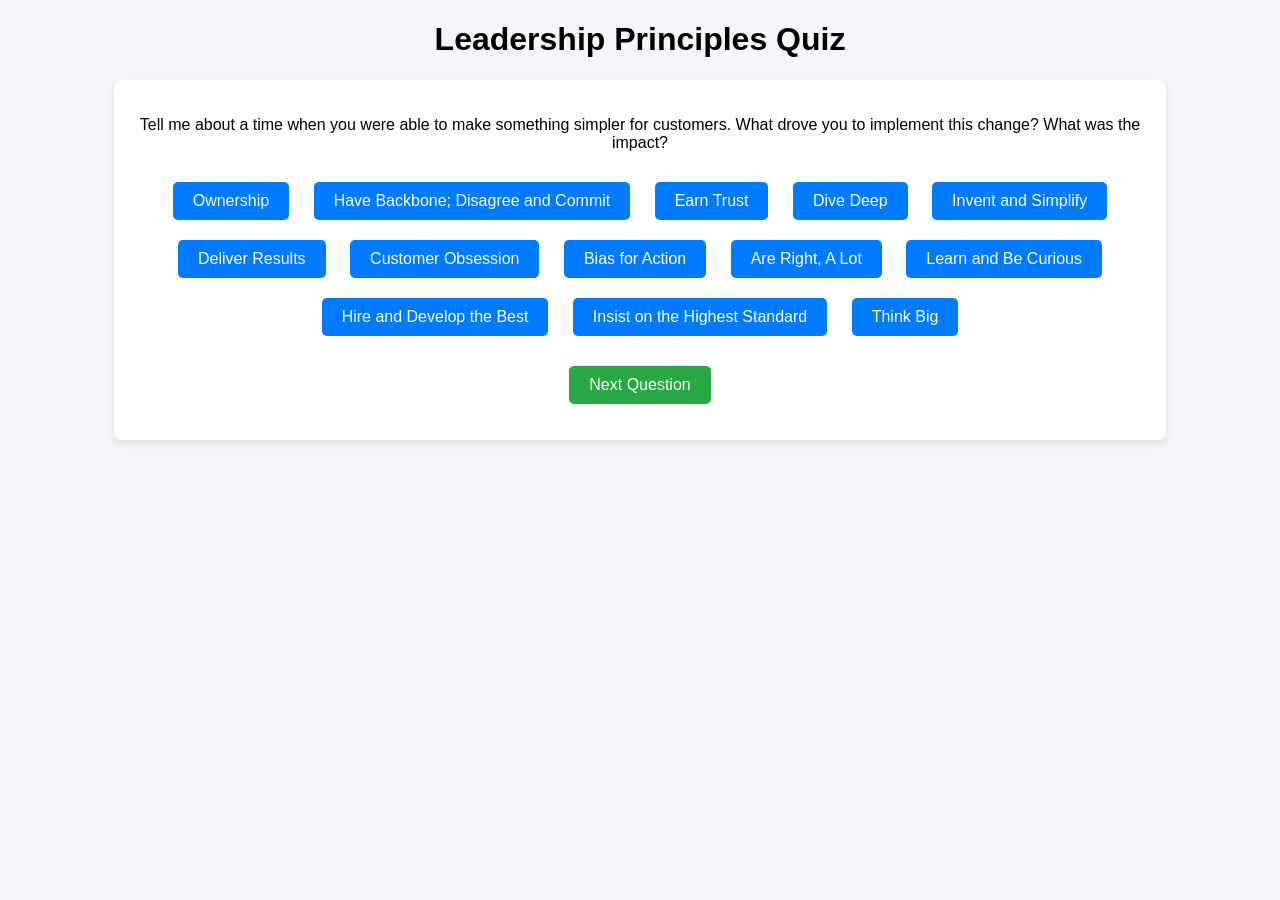
<file: index.html>
<!DOCTYPE html>
<html lang="en">
<head>
    <meta charset="UTF-8">
    <meta name="viewport" content="width=device-width, initial-scale=1.0">
    <title>Leadership Principles Game</title>
    <link rel="stylesheet" href="style.css">
</head>
<body>
    <h1>Leadership Principles Quiz</h1>
    <div id="game-container">
        <div id="question-container">
            <p id="question">Question will appear here</p>
        </div>
        <div id="options-container">
            <button class="option-btn" onclick="chooseLP('Ownership')">Ownership</button>
            <button class="option-btn" onclick="chooseLP('Have backbone; disagree and commit')">Have Backbone; Disagree and Commit</button>
            <button class="option-btn" onclick="chooseLP('Earn Trust')">Earn Trust</button>
            <button class="option-btn" onclick="chooseLP('Dive Deep')">Dive Deep</button>
            <button class="option-btn" onclick="chooseLP('Invent and Simplify')">Invent and Simplify</button>
            <button class="option-btn" onclick="chooseLP('Deliver Results')">Deliver Results</button>
            <button class="option-btn" onclick="chooseLP('Customer Obsession')">Customer Obsession</button>
            <button class="option-btn" onclick="chooseLP('Bias for Action')">Bias for Action</button>
            <button class="option-btn" onclick="chooseLP('Are Right, A Lot')">Are Right, A Lot</button>
            <button class="option-btn" onclick="chooseLP('Learn and Be Curious')">Learn and Be Curious</button>
            <button class="option-btn" onclick="chooseLP('Hire and Develop the Best')">Hire and Develop the Best</button>
            <button class="option-btn" onclick="chooseLP('Insist on the Highest Standard')">Insist on the Highest Standard</button>
            <button class="option-btn" onclick="chooseLP('Think Big')">Think Big</button>
        </div>
        <div id="next-container">
            <button id="next-question-btn" onclick="nextQuestion()">Next Question</button>
        </div>
        <div id="principle-container">
            <p id="principle">The principle description will appear here after answering.</p>
        </div>
    </div>
    <script src="script.js"></script>
</body>
</html>
</file>
<file: style.css>
body {
    font-family: Arial, sans-serif;
    text-align: center;
    background-color: #f4f4f9;
}

#game-container {
    margin: 0 auto;
    width: 80%;
    padding: 20px;
    background-color: white;
    border-radius: 8px;
    box-shadow: 0 4px 8px rgba(0, 0, 0, 0.1);
}

#question-container {
    margin-bottom: 20px;
}

.option-btn {
    display: inline-block;
    margin: 10px;
    padding: 10px 20px;
    background-color: #007BFF;
    color: white;
    border: none;
    border-radius: 5px;
    cursor: pointer;
    font-size: 16px;
}

.option-btn:hover {
    background-color: #0056b3;
}

#next-question-btn {
    margin-top: 20px;
    padding: 10px 20px;
    background-color: #28a745;
    color: white;
    border: none;
    border-radius: 5px;
    cursor: pointer;
    font-size: 16px;
}

#next-question-btn:hover {
    background-color: #218838;
}
</file>
